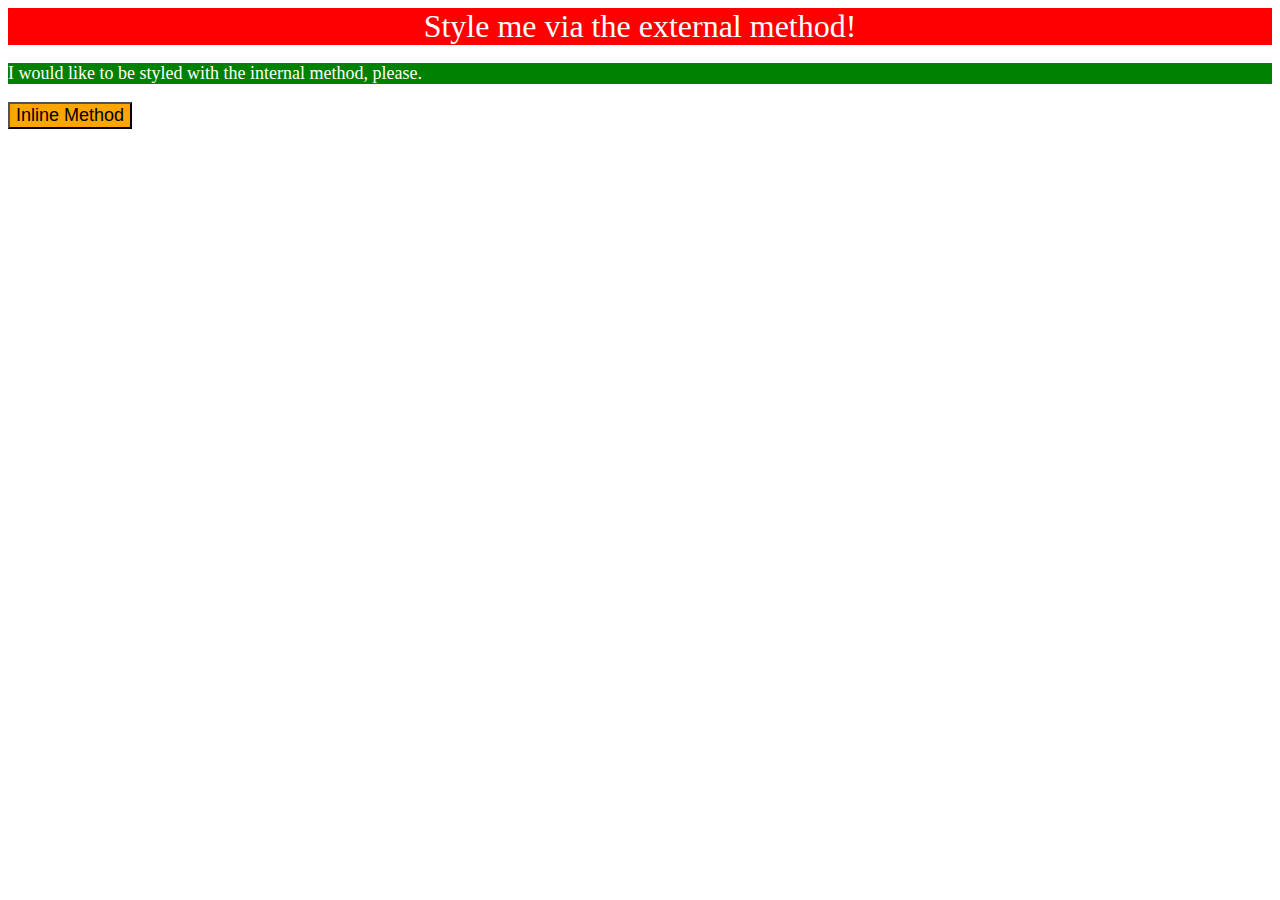
<file: foundations/01-css-methods/index.html>
<!DOCTYPE html>
<html lang="en">
  <head>
    <meta charset="UTF-8">
    <meta http-equiv="X-UA-Compatible" content="IE=edge">
    <meta name="viewport" content="width=device-width, initial-scale=1.0">
    <title>Methods for Adding CSS</title>
    <link rel="stylesheet" href="./style.css">
    <style>
      p {
        background-color: green;
        color: white;
        font-size: 18px;
      }
  </style>
  </head>
  <body>
    <div>Style me via the external method!</div>
    <p>I would like to be styled with the internal method, please.</p>
    <button style="background-color: orange;
          font-size: 18px;">Inline Method</button>
  </body>
</html>
</file>
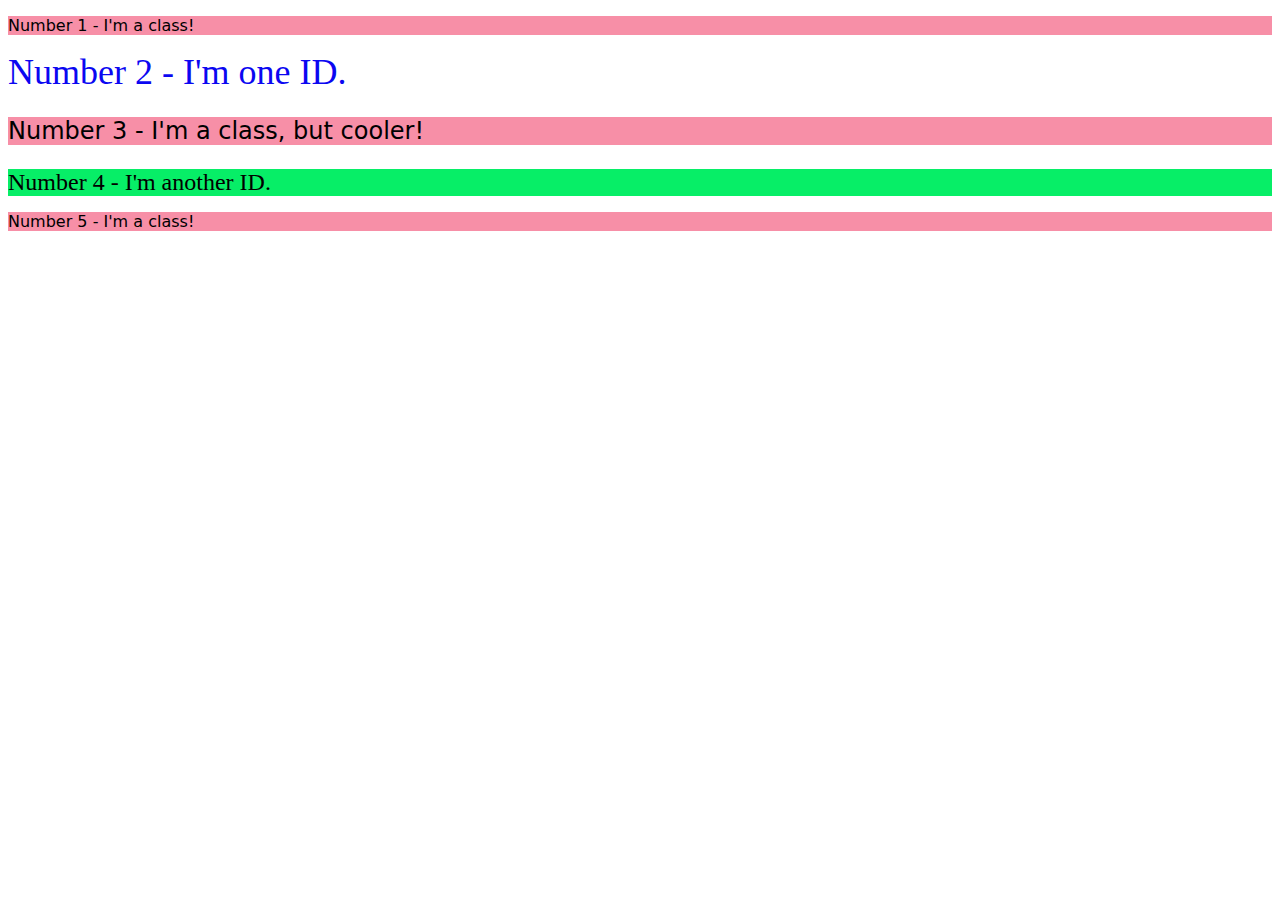
<file: foundations/02-class-id-selectors/index.html>
<!DOCTYPE html>
<html lang="en">
  <head>
    <meta charset="UTF-8">
    <meta http-equiv="X-UA-Compatible" content="IE=edge">
    <meta name="viewport" content="width=device-width, initial-scale=1.0">
    <title>Class and ID Selectors</title>
    <link rel="stylesheet" href="style.css">
  </head>
  <body>
    <p class="color">Number 1 - I'm a class!</p>
    <div id="first">Number 2 - I'm one ID.</div>
    <p  class="color molor">Number 3 - I'm a class, but cooler!</p>
    <div id="second">Number 4 - I'm another ID.</div>
    <p class="color">Number 5 - I'm a class!</p>
  </body>
</html>
</file>
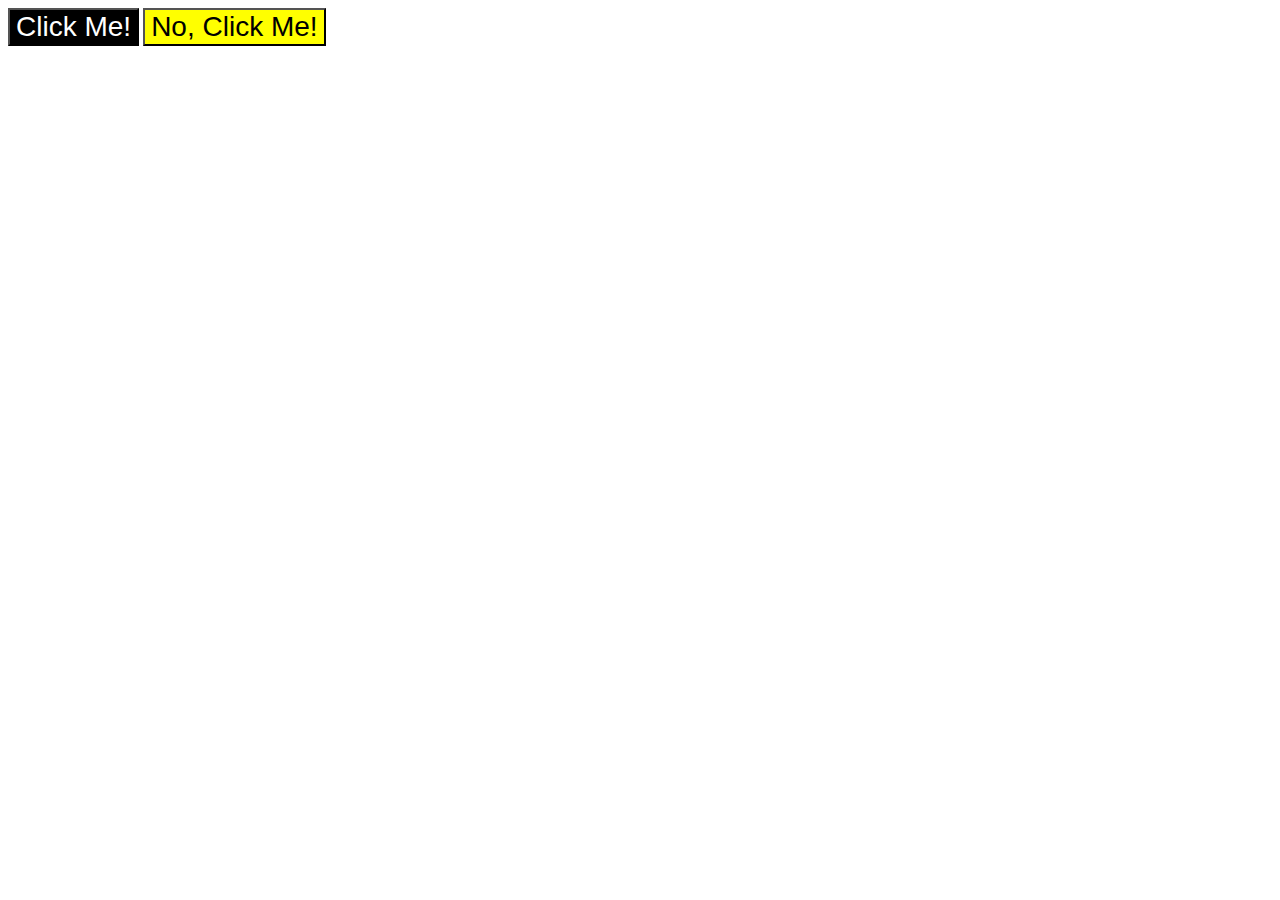
<file: foundations/03-grouping-selectors/index.html>
<!DOCTYPE html>
<html lang="en">
  <head>
    <meta charset="UTF-8">
    <meta http-equiv="X-UA-Compatible" content="IE=edge">
    <meta name="viewport" content="width=device-width, initial-scale=1.0">
    <title>Grouping Selectors</title>
    <link rel="stylesheet" href="style.css">
  </head>
  <body>
    <button class="generalProperties" id="first">Click Me!</button>
    <button class="generalProperties" id="second">No, Click Me!</button>
  </body>
</html>
</file>
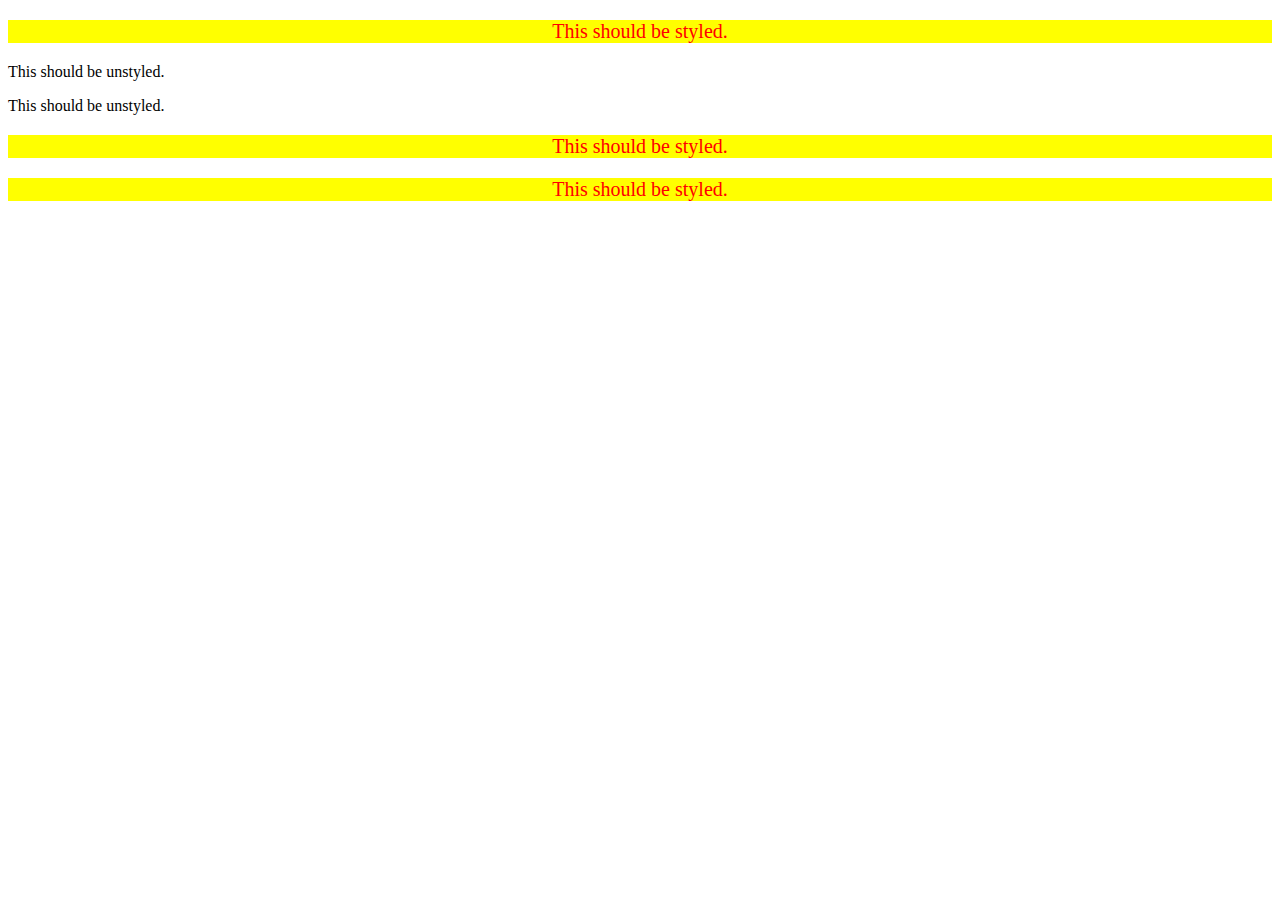
<file: foundations/05-descendant-combinator/index.html>
<!DOCTYPE html>
<html lang="en">
  <head>
    <meta charset="UTF-8">
    <meta http-equiv="X-UA-Compatible" content="IE=edge">
    <meta name="viewport" content="width=device-width, initial-scale=1.0">
    <title>Descendant Combinator</title>
    <link rel="stylesheet" href="style.css">
  </head>
  <body>
    <div class="container">
      <p class="text">This should be styled.</p>
    </div>
    <p class="text">This should be unstyled.</p>
    <p class="text">This should be unstyled.</p>
    <div class="container">
      <p class="text">This should be styled.</p>
      <p class="text">This should be styled.</p>
    </div>
  </body>
</html>
</file>
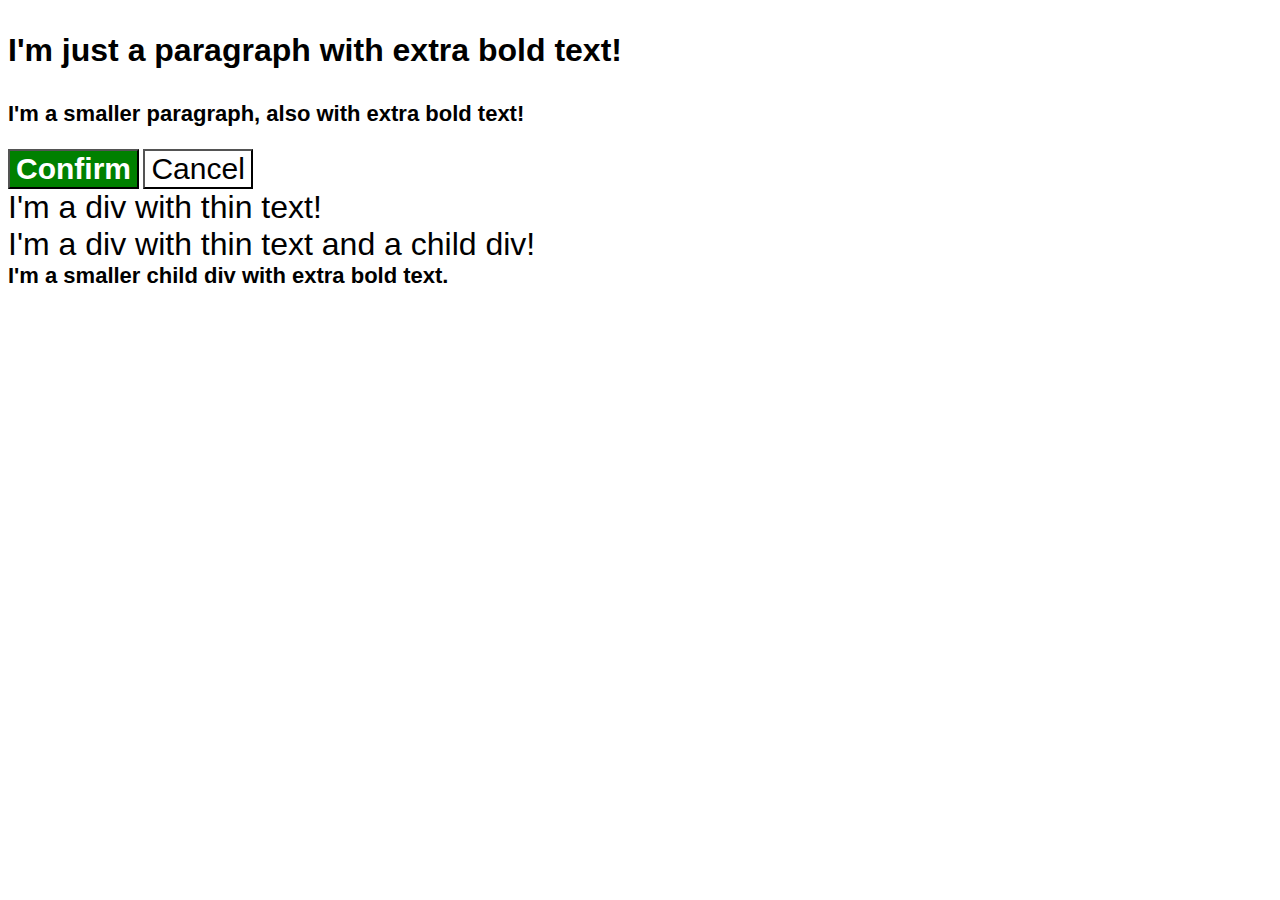
<file: foundations/06-cascade-fix/index.html>
<!DOCTYPE html>
<html lang="en">
  <head>
    <meta charset="UTF-8">
    <meta http-equiv="X-UA-Compatible" content="IE=edge">
    <meta name="viewport" content="width=device-width, initial-scale=1.0">
    <title>Fix the Cascade</title>
    <link rel="stylesheet" href="style.css">
  </head>
  <body>
    <p class="para">I'm just a paragraph with extra bold text!</p>
    <p class="para small-para">I'm a smaller paragraph, also with extra bold text!</p>

    <button id="confirm-button" class="button confirm">Confirm</button>
    <button id="cancel-button" class="button cancel">Cancel</button>

    <div class="text">I'm a div with thin text!</div>
    <div class="text">I'm a div with thin text and a child div!
      <div class="text child">I'm a smaller child div with extra bold text.</div>
    </div>
  </body>
</html>
</file>
<file: foundations/01-css-methods/style.css>
div {
    background-color: red;
    color: white;
    font-size: 32px;
    text-align: center;
    font-weight: 500;
}
</file>
<file: foundations/02-class-id-selectors/style.css>
.color{
    background-color: #F78FA7;
    font-family: 'Verdana', 'DejaVu Sans', sans-serif;
}

#first {
    color: #0b07f1;
    font-size: 36px;
}

.color.molor {
    font-size: 24px;
}

#second {
    background-color: rgb(7, 238, 103);
    font-size: 24px;
    font-weight: 500;
}
</file>
<file: foundations/03-grouping-selectors/style.css>
.generalProperties {
    font-size: 28px;
    font-family: 'Helvetica', 'Times New Roman' sans-serif;
}

#first {
    background-color: black;
    color: white;
}

#second {
    background-color: yellow;
}
</file>
<file: foundations/05-descendant-combinator/style.css>
.container .text {
    background-color: yellow;
    color: red;
    font-size: 20px;
    text-align: center;
}
</file>
<file: foundations/06-cascade-fix/style.css>
body {
  font-family: Arial, Helvetica, sans-serif;
}

.para,
.small-para {
  color: hsl(0, 0%, 0%);
  font-weight: 800;
}

.small-para {
  font-size: 14px;
  font-weight: 800;
}

.para {
  font-size: 32px;
}

#confirm-button {
  background: green;
  color: white;
  font-weight: bold;
} 

.button {
  background-color: rgb(255, 255, 255);
  color: rgb(0, 0, 0);
  font-size: 30px;
}

.child {
  color: rgb(0, 0, 0);
  font-weight: 800;
  font-size: 14px;
}

div.text {
  color: rgb(0, 0, 0);
  font-size: 32px;
  font-weight: 100;
}

.text.child {
  font-weight: 800;
  font-size: 22px;
}

.para.small-para {
  font-size: 22px;
}
</file>
